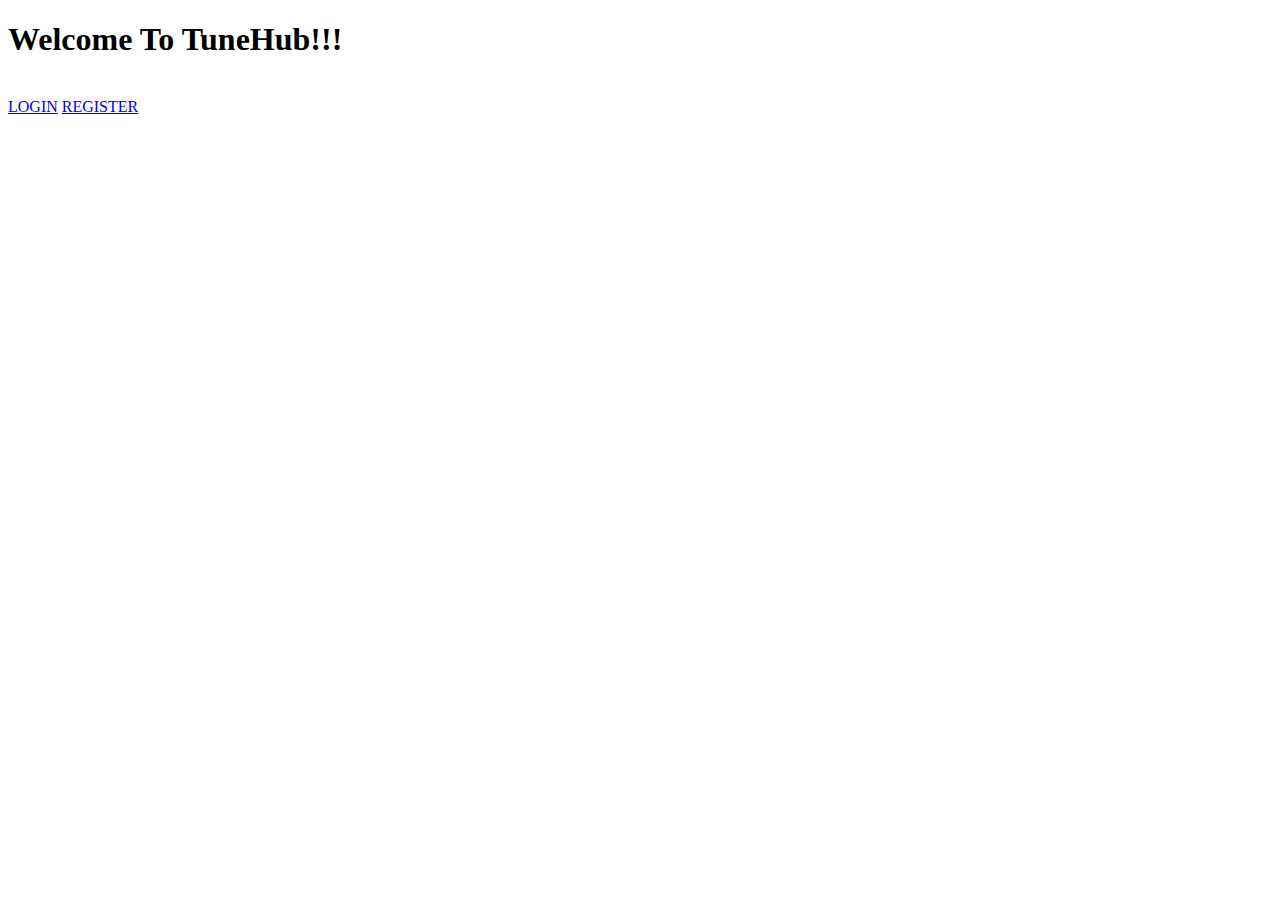
<file: src/main/resources/templates/index.html>
<!DOCTYPE html>
<html>
<head>
<meta charset="ISO-8859-1">
<title>Insert title here</title>
<link rel="stylesheet" type="text/css" th:href="@{/indexStyle.css}">
</head>

<body>
<div class="container">
    <h1>Welcome To TuneHub!!! </h1>
    </br>
    
	<a href="login" class="a1">LOGIN</a>
	
	<a href="register" class="a2">REGISTER</a>
</div>
</body>

</html>
</file>
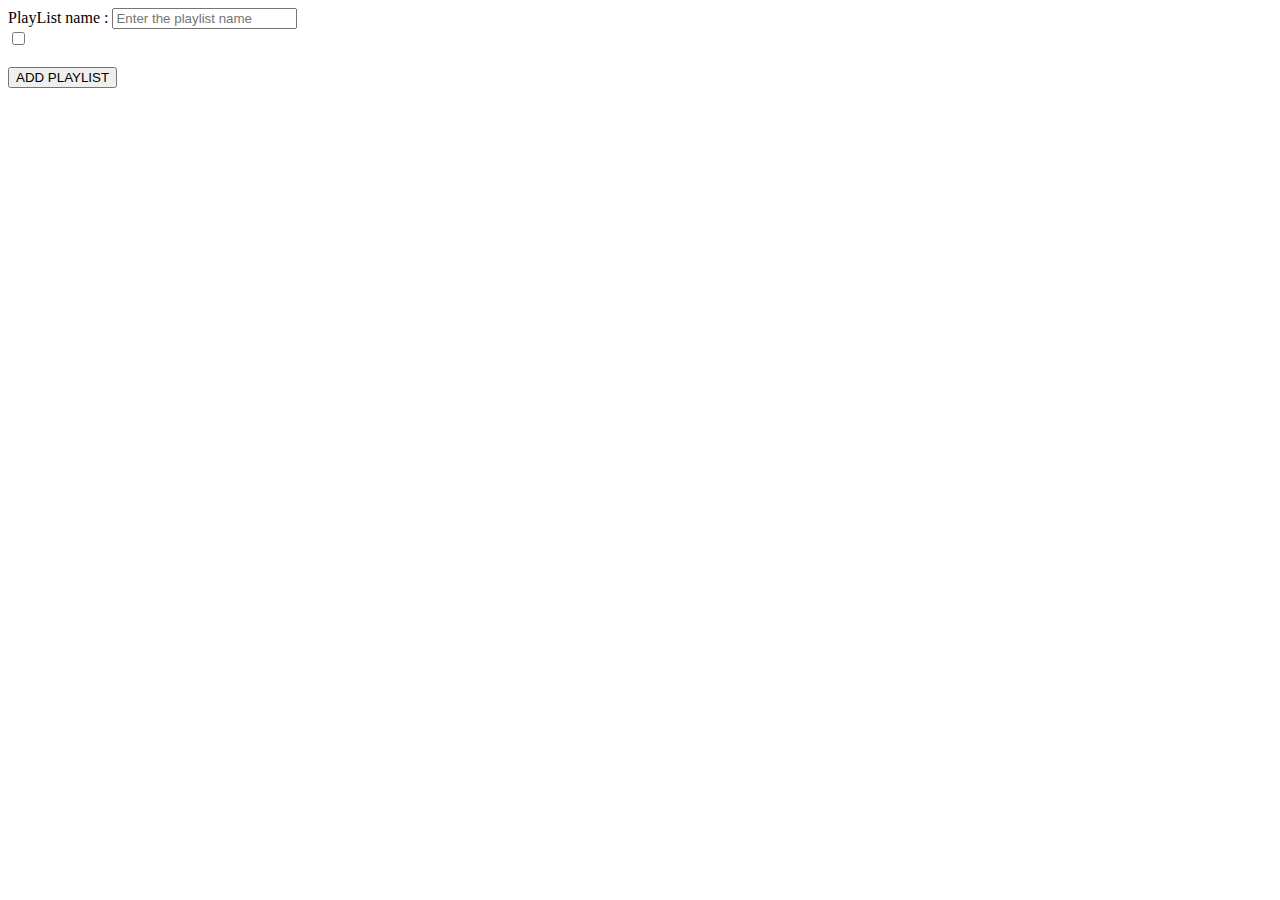
<file: src/main/resources/templates/createPlaylist.html>
<!DOCTYPE html>
<html>
<head>
<meta charset="ISO-8859-1">
<title>Insert title here</title>
<link th:href="@{/createPlaylist.css}" type="text/css" rel="stylesheet"/>
</head>
<body>
	<form action="addPlaylist" method="post">
		<label>PlayList name : </label> <input type="text" name="name" placeholder="Enter the playlist name"/>
		 </br>
		<div th:each="song:${songs}">
			<input type="checkbox" th:name="songs" th:value="${song.id}" />
			<label th:text="${song.name}"></label>
		</div>
		</br>
		<input type="submit" value="ADD PLAYLIST" />

	</form>
</body>
</html>
</file>
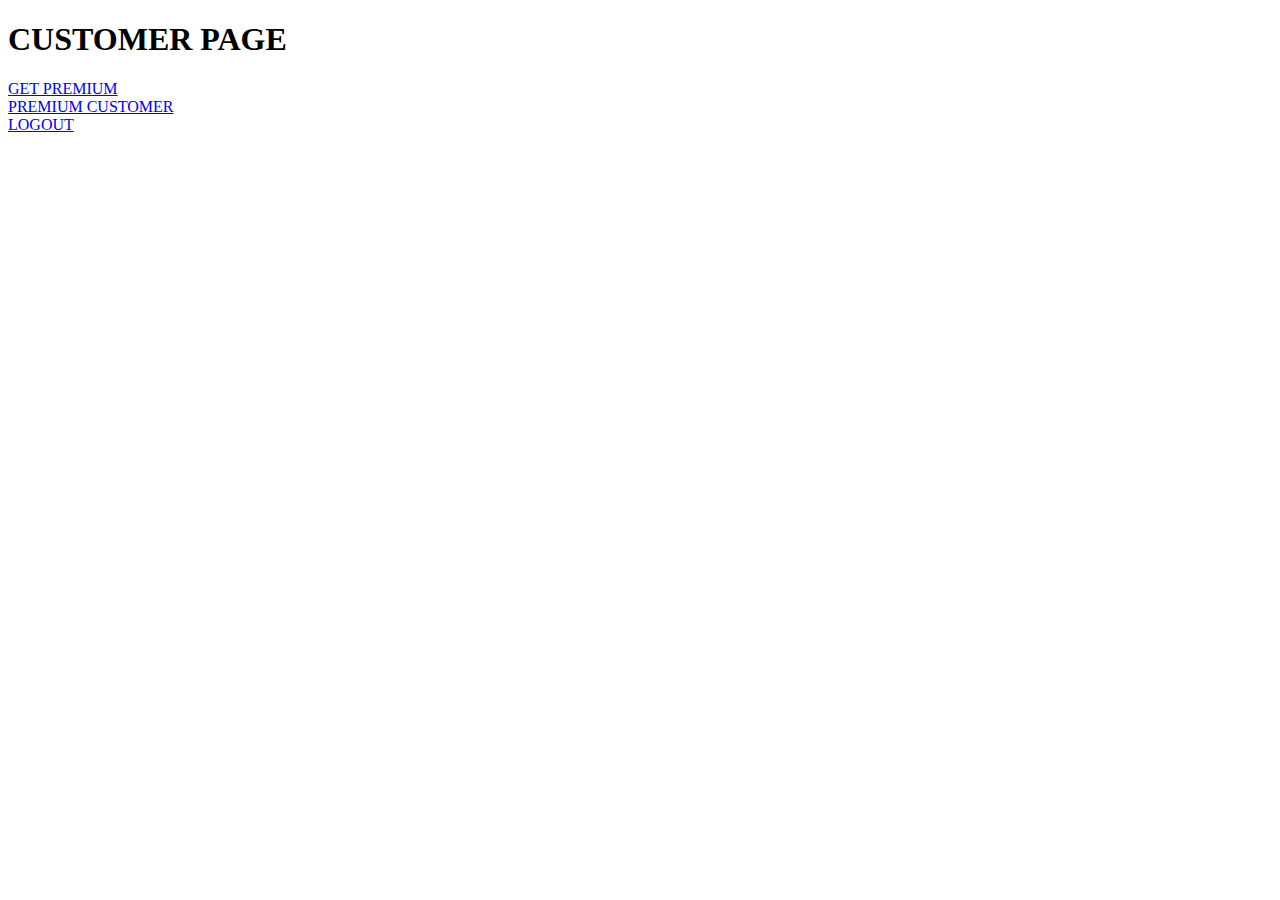
<file: src/main/resources/templates/customerHome.html>
<!DOCTYPE html>
<html>
<head>
<meta charset="ISO-8859-1">
<title>Insert title here</title>
<link rel="stylesheet" type="text/css" th:href="@{/customerHome.css}"/>
</head>
<body>
<div class="container">
<h1>CUSTOMER PAGE</h1>
<a href="pay">GET PREMIUM</a>
</br>
<a href="playSongs">PREMIUM CUSTOMER</a>
</br>
<a href="logout">LOGOUT</a>
</div>
</body>
</html>
</file>
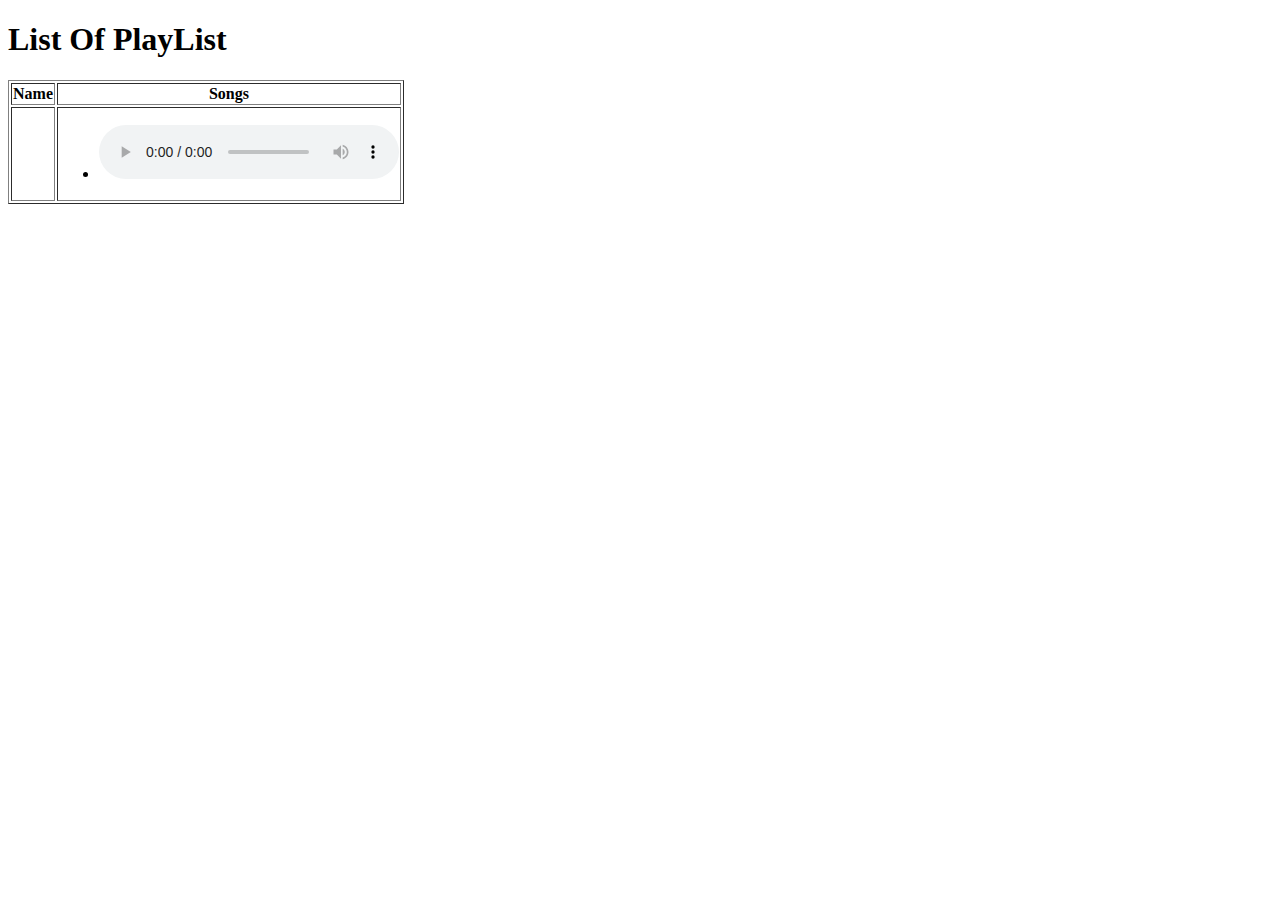
<file: src/main/resources/templates/displayPlaylists.html>
<!DOCTYPE html>
<html>
<head>
    <meta charset="ISO-8859-1">
    <title>List Of PlayList</title>
    <link rel="stylesheet" type="text/css" th:href="@{displayPlaylists.css}">
</head>
<body>
    <h1>List Of PlayList</h1>
    <table border>
        <thead>
            <tr>
                <th>Name</th>
                <th>Songs</th>
            </tr>
        </thead>
        <tbody>
            <tr th:each="plist: ${allplaylists}">
                <td th:text="${plist.name}"></td>
                <td>
                    <ul>
                        <li th:each="song : ${plist.songs}">
                            <span th:text="${song.name}"></span> 
                            <audio controls>
                                <source th:src="${song.link}" type="audio/mp3">
                            </audio>
                        </li>
                    </ul>
                </td>
            </tr>
        </tbody>
    </table>
</body>
</html>
</file>
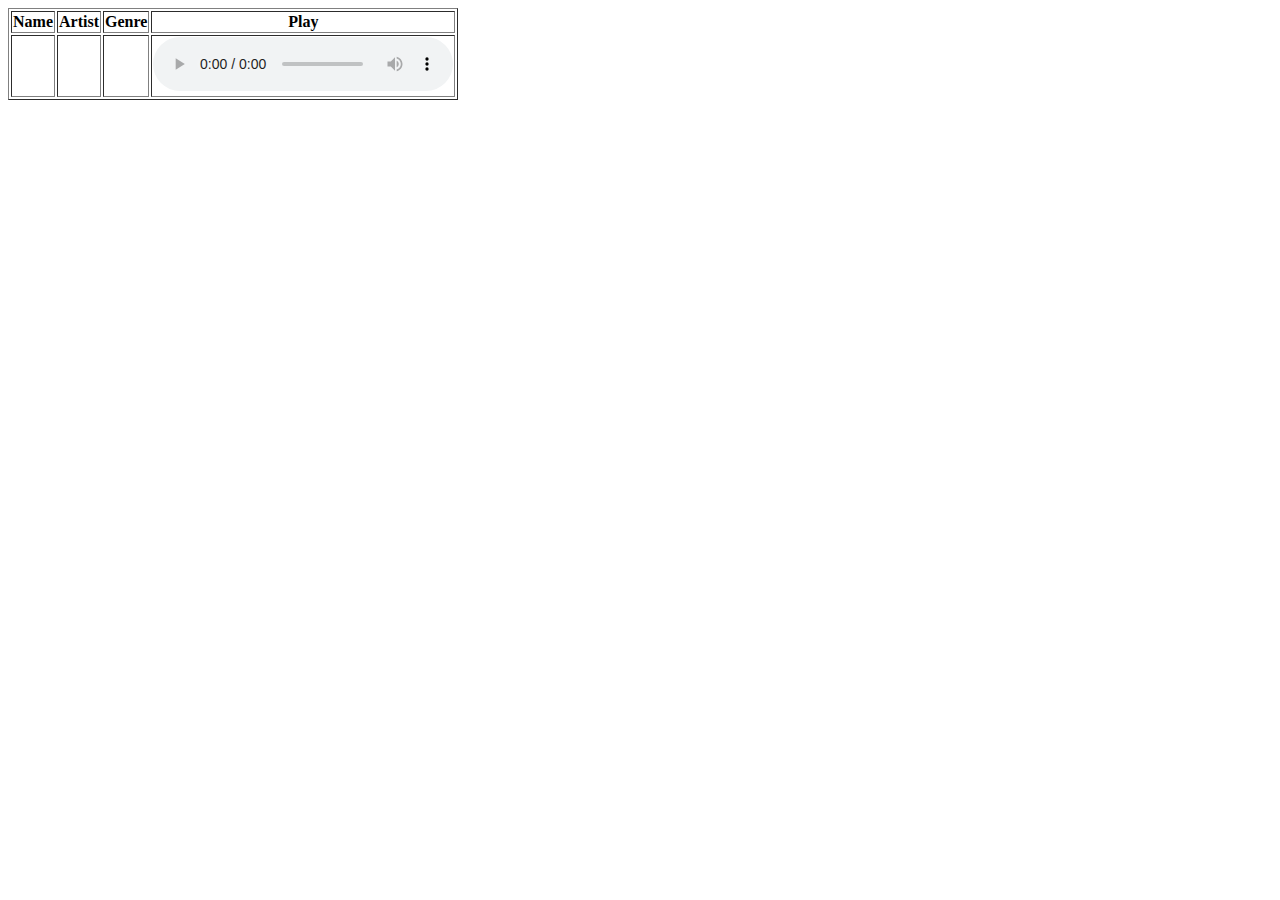
<file: src/main/resources/templates/displaySongs.html>
<!DOCTYPE html>
<html>
<head>
<meta charset="ISO-8859-1">
<title>Insert title here</title>
<link th:href="@{/displaySongs.css}" type="text/css" rel="stylesheet"/>
<style type="text/css">
iframe {
	height: 100px;
	width: 500px;
}
</style>
</head>
<body>
	<table border>
		<thead>
			<tr>
				<th>Name</th>
				<th>Artist</th>
				<th>Genre</th>
				<th>Play</th>
			</tr>
		</thead>

		<tbody>
			<tr th:each="song: ${songs}">
				<td th:text="${song.name}"></td>
				<td th:text="${song.artist}"></td>
				<td th:text="${song.genre}"></td>
				<td><audio controls>
						<source th:src="${song.link}" type="audio/mp3">
					</audio></td>

			</tr>
		</tbody>

	</table>
</body>
</html>
</file>
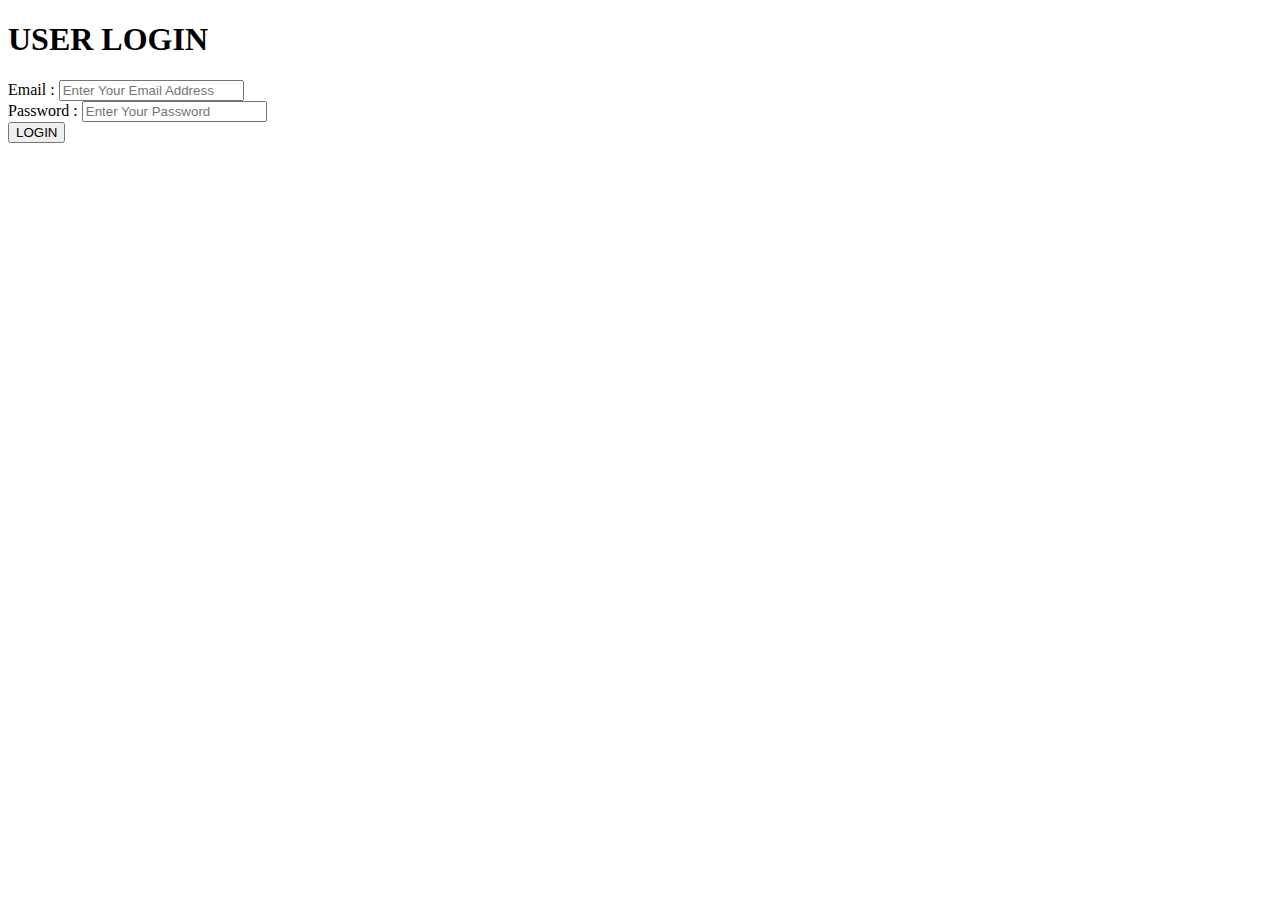
<file: src/main/resources/templates/login.html>
<!DOCTYPE html>
<html>
<head>
<meta charset="ISO-8859-1">
<title>Insert title here</title>
<link th:href="@{/login.css}" rel="stylesheet" type="text/css"/>
</head>
<body>
<h1>USER LOGIN</h1>
<form action="validate" method="post">

<label>Email : </label>
<input type="text" name="email" placeholder="Enter Your Email Address" required/>
</br>

<label>Password : </label>
<input type="password" name="password" placeholder="Enter Your Password" required/>
</br>
<input type="submit" value="LOGIN"/>
</form>
</body>
</html>
</file>
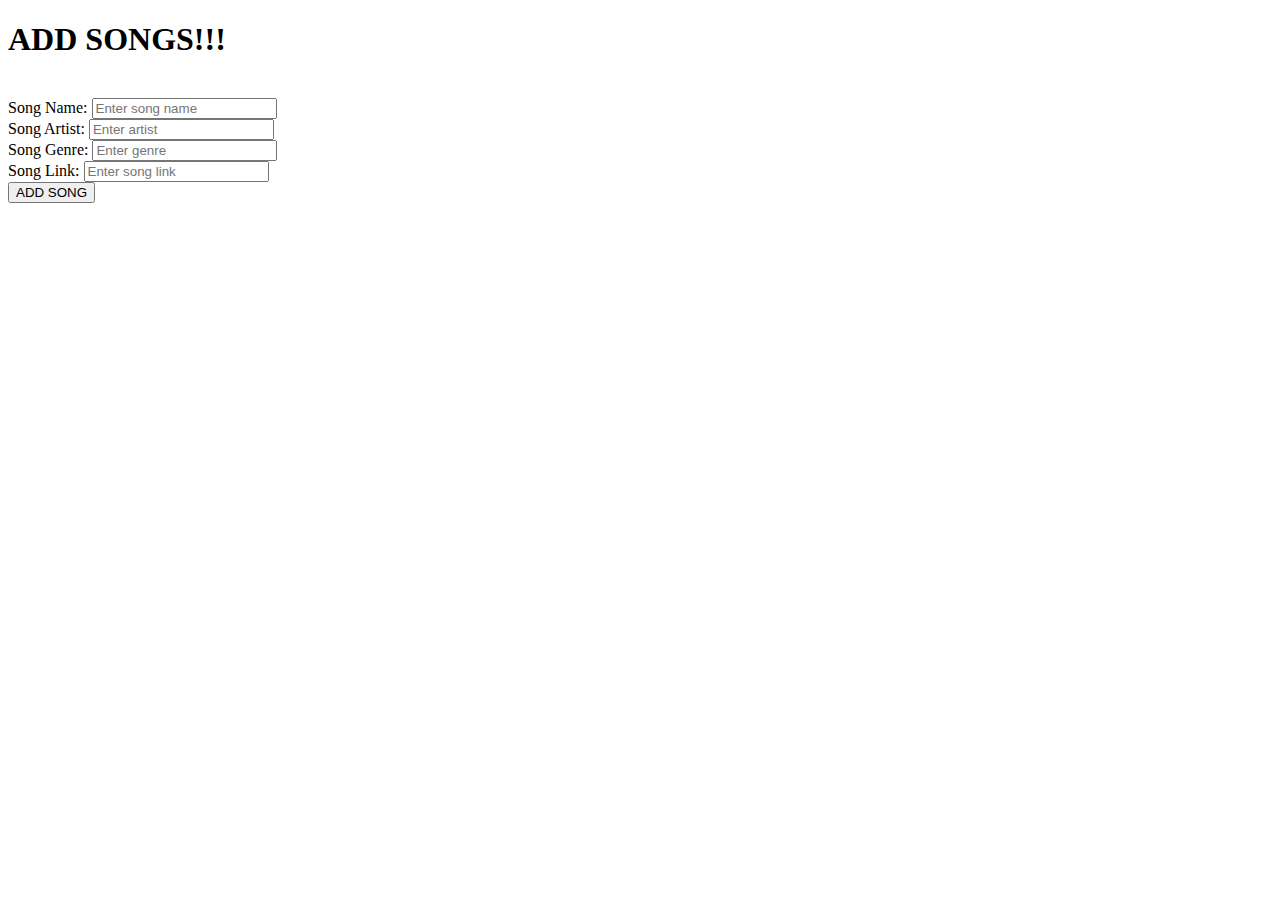
<file: src/main/resources/templates/newSong.html>
<!DOCTYPE html>
<html>
<head>
<meta charset="ISO-8859-1">
<title>Insert title here</title>
<link th:href="@{/newSong.css}" type="text/css" rel="stylesheet"/>
</head>
<body>
<h1 class="h1">ADD SONGS!!!</h1>
</br>
<form action="addSong" method="post">
<label>Song Name:</label>
<input type="text" name="name" placeholder="Enter song name" required/>
<br/>


<label>Song Artist:</label>
<input type="text" name="artist" placeholder="Enter artist" required/>
<br/>

<label>Song Genre:</label>
<input type="text" name="genre"placeholder="Enter genre" required/>
<br/>


<label>Song Link:</label>
<input type="text" name="link" placeholder="Enter song link" required/>
<br/>

<input type="submit" value="ADD SONG"/>
</form>
</body>
</html>
</file>
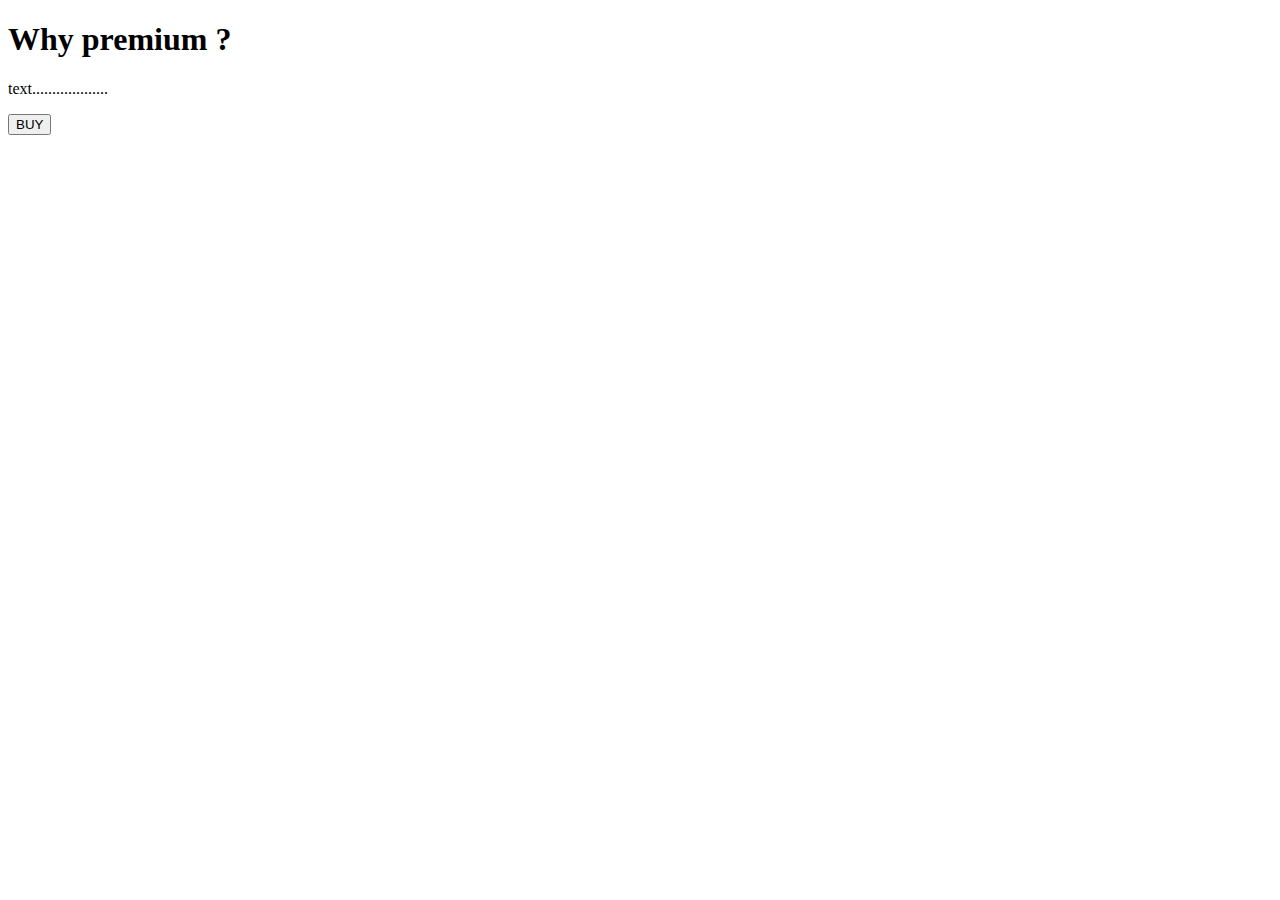
<file: src/main/resources/templates/pay.html>
<!DOCTYPE html>
<html xmlns:th="https://www.thymeleaf.org">
<head>
<meta charset="ISO-8859-1">
	
	<title>View Course</title>
	<script src="https://checkout.razorpay.com/v1/checkout.js"></script>
	<script src="https://code.jquery.com/jquery-3.5.1.min.js"></script>

</head>
<body>
<div>

		<h1>Why premium ? </h1>
		<p>text...................</p>
		
    	<form id="payment-form">
	        <button type="submit" class="buy-button" >BUY</button>
	    </form>
   
</div>

<script>
$(document).ready(function() {
    $(".buy-button").click(function(e) {
        e.preventDefault();
        var form = $(this).closest('form');
        
        
        createOrder();
    });
});

function createOrder() {
	
    $.post("/createOrder")
        .done(function(order) {
            order = JSON.parse(order);
            var options = {
                "key": "rzp_test_ZXPfmNJ23XNn5Q",
                "amount": order.amount_due.toString(),
                "currency": "INR",
                "name": "Tune Hub",
                "description": "Test Transaction",
                "order_id": order.id,
                "handler": function (response) {
                    verifyPayment(response.razorpay_order_id, response.razorpay_payment_id, response.razorpay_signature);
                },
                "prefill": {
                    "name": "Your Name",
                    "email": "test@example.com",
                    "contact": "9999999999"
                },
                "notes": {
                    "address": "Your Address"
                },
                "theme": {
                    "color": "#F37254"
                }
            };
            var rzp1 = new Razorpay(options);
            rzp1.open();
        })
        .fail(function(error) {
            console.error("Error:", error);
        });
}

function verifyPayment(orderId, paymentId, signature) {
     $.post("/verify", { orderId: orderId, paymentId: paymentId, signature: signature })
         .done(function(isValid) {
             if (isValid) {
                 console.log("Payment successful");
             } else {
                 console.log("Payment failed");
             }
         })
         .fail(function(error) {
             console.error("Error:", error);
         });
}
</script>
</body>
</html>
</file>
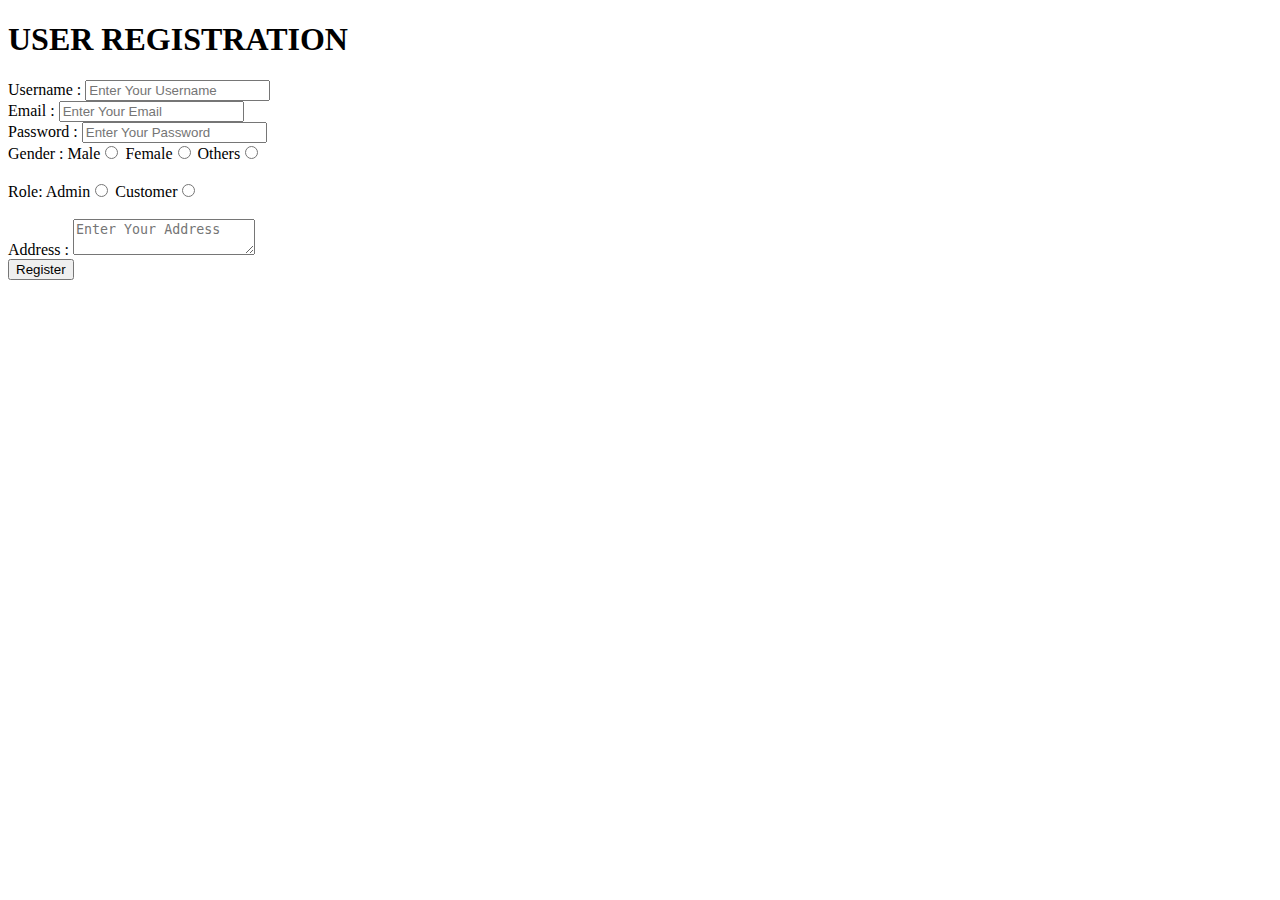
<file: src/main/resources/templates/register.html>
<!DOCTYPE html>
<html>
<head>
<meta charset="ISO-8859-1"> 
<title>Insert title here</title>
<link th:href="@{/register.css}" rel="stylesheet" type="text/css"/>
</head>
<body>
<!-- Instance variables should be same as attribute name -->
<h1>USER REGISTRATION</h1>
<form action="register" method="post">
<label>Username : </label>
<input type="text" name="username" placeholder="Enter Your Username" required/>

</br>
<label>Email : </label>
<input type="text" name="email" placeholder="Enter Your Email" required/>
</br>

<label>Password : </label>
<input type="password" name="password" placeholder="Enter Your Password" required/>
</br>

<label>Gender : </label>
Male<input type="radio" name="gender"  value="male"/>
Female<input type="radio" name="gender"  value="female"/>
Others<input type="radio" name="gender"  value="others"/>
</br>
</br>
<label>Role:</label>
Admin<input type="radio" name="role" value="admin"/>
Customer<input type="radio" name="role" value="customer"/>
</br>
</br>
<label>Address : </label>
<textarea name="address" placeholder="Enter Your Address" required></textarea>
</br>
<input type="submit" value="Register"/>
</form>
</body>
</html>
</file>
